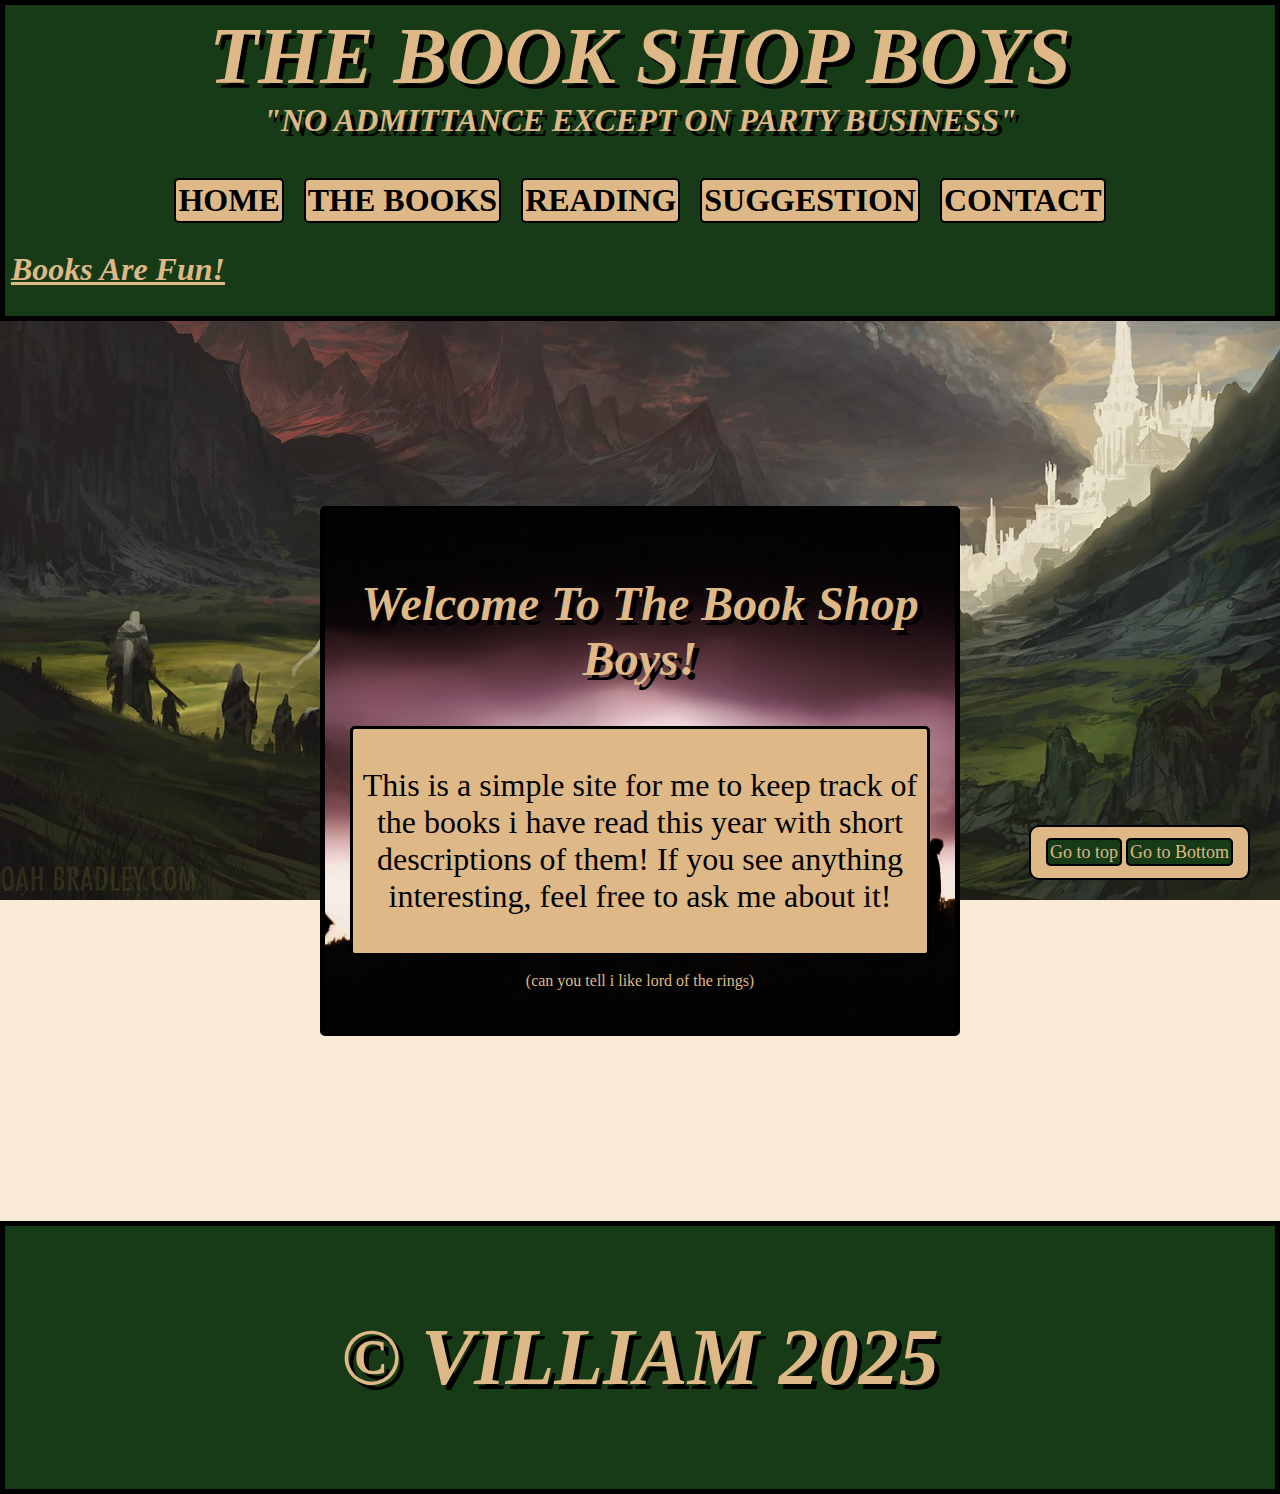
<file: index.html>
<!DOCTYPE html>
<html lang="en">
<head>
    <meta charset="UTF-8">
    <meta name="viewport" content="width=device-width, initial-scale=1.0">
    <title>homePage</title>
    <link rel="stylesheet" href="./styles/styles-base.css">
    <link rel="stylesheet" href="./styles/homePage.css">
</head>
<body>
    <header class="header" id="header">
        <div class="header__main">the book shop boys</div>
        <div class="header__sub">"NO ADMITTANCE EXCEPT ON PARTY BUSINESS"</div>
        <div class="menu">
            <a class="glow" href="index.html" title="Goes to main page">Home</a>
            <a href="books.html" title="Goes to the books i have read this year">The Books</a>
            <a href="reading.html" title="Goes to book i am currently reading">Reading</a>
            <a href="suggestion.html" title="Want to suggest a book?">Suggestion</a>
            <a href="contact.html" title="About me!">Contact</a>
        </div>
        <h1 class="header__sub--page">Books Are Fun!</h1>
    </header>
    <main class="main">
        <div class="backround__image img">      
            <div class="intro__wrapper">
                <h2>Welcome To The Book Shop Boys!</h2>
                <div class="intro__wrapper--content">
                    <p>This is a simple site for me to keep track of the books i have read this year with short descriptions of them! If you see anything interesting, feel free to ask me about it!</p>
                </div>
                <p>(can you tell i like lord of the rings)</p>
            </div>
            <div class="intro__wrapper--mobile">
                <h2>Welcome To The Book Shop Boys!</h2>
            </div>
        </div>      
        <div class="navigation">
            <a href="#header">Go to top</a>
            <a href="#footer">Go to Bottom</a>
        </div>
    </main>
    <footer class="footer" id="footer">
        <p>&copy; Villiam 2025</p>
    </footer>
</body>
</html>
</file>
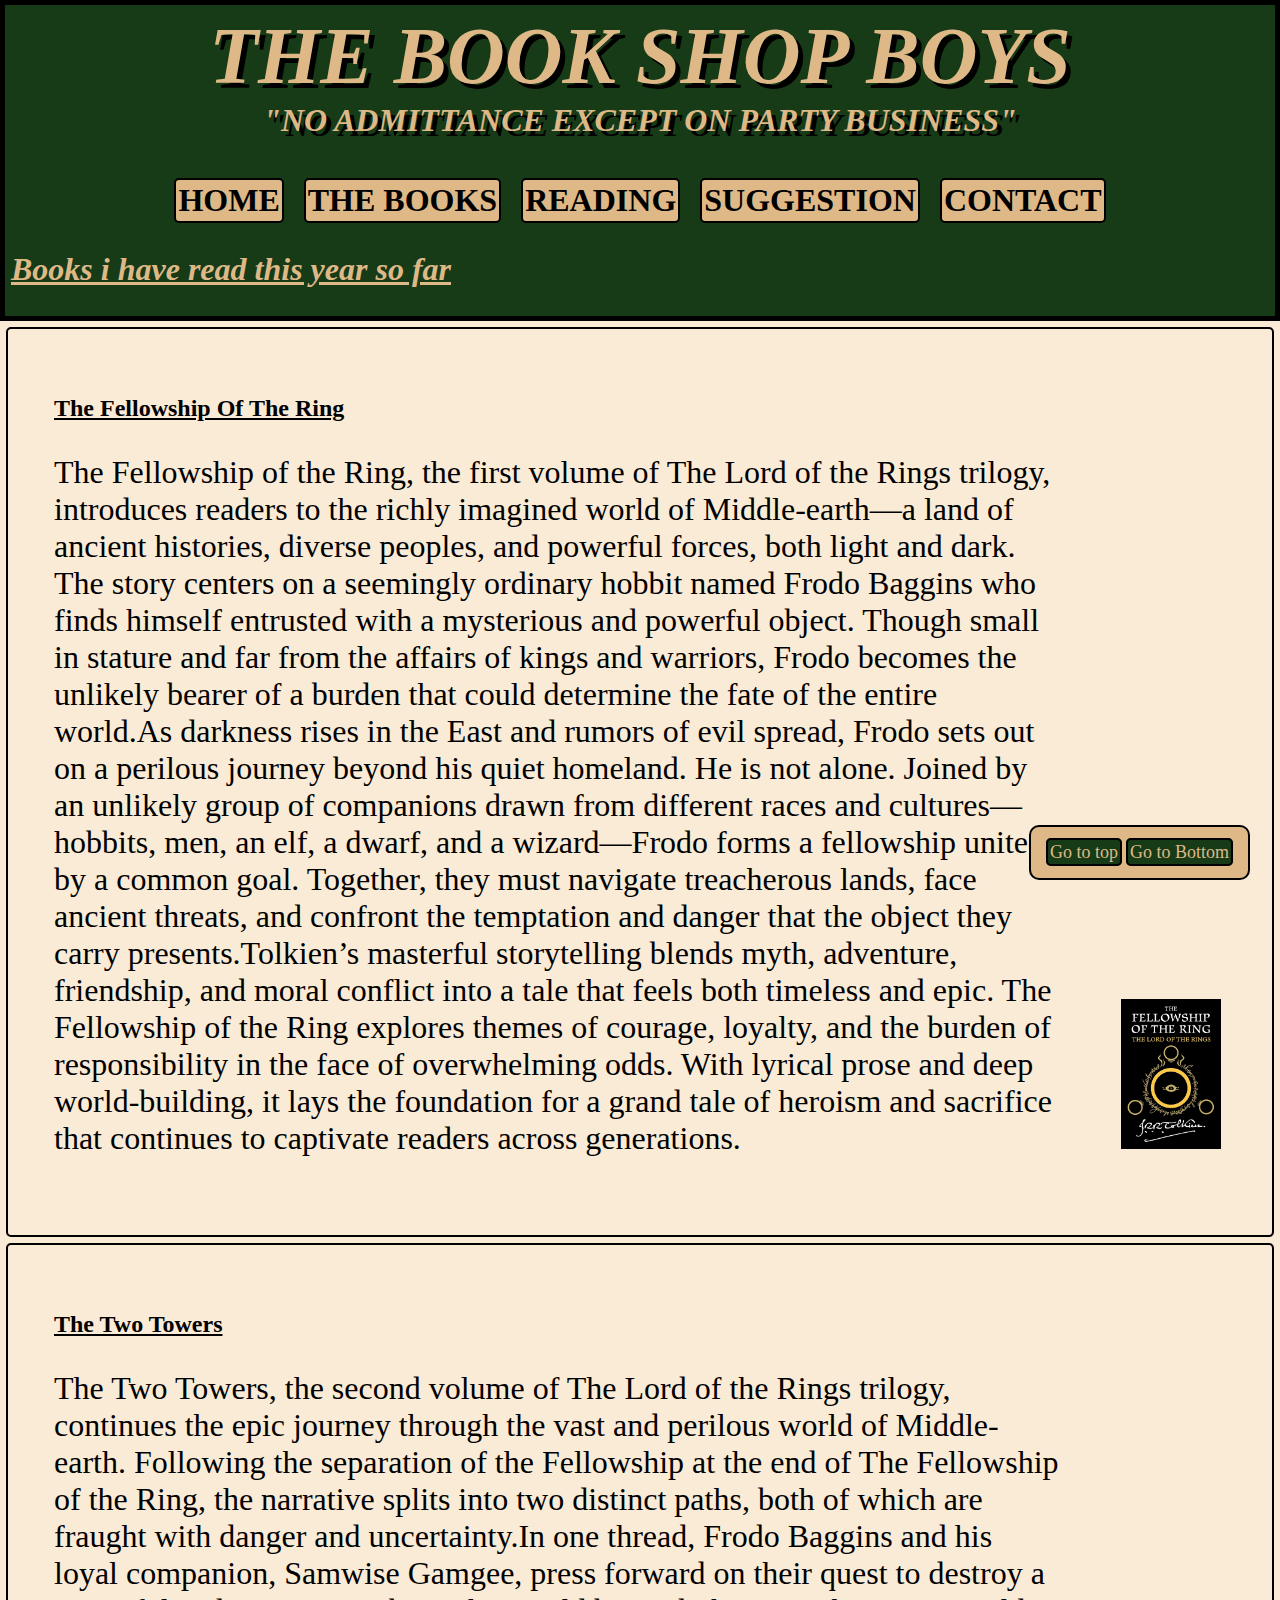
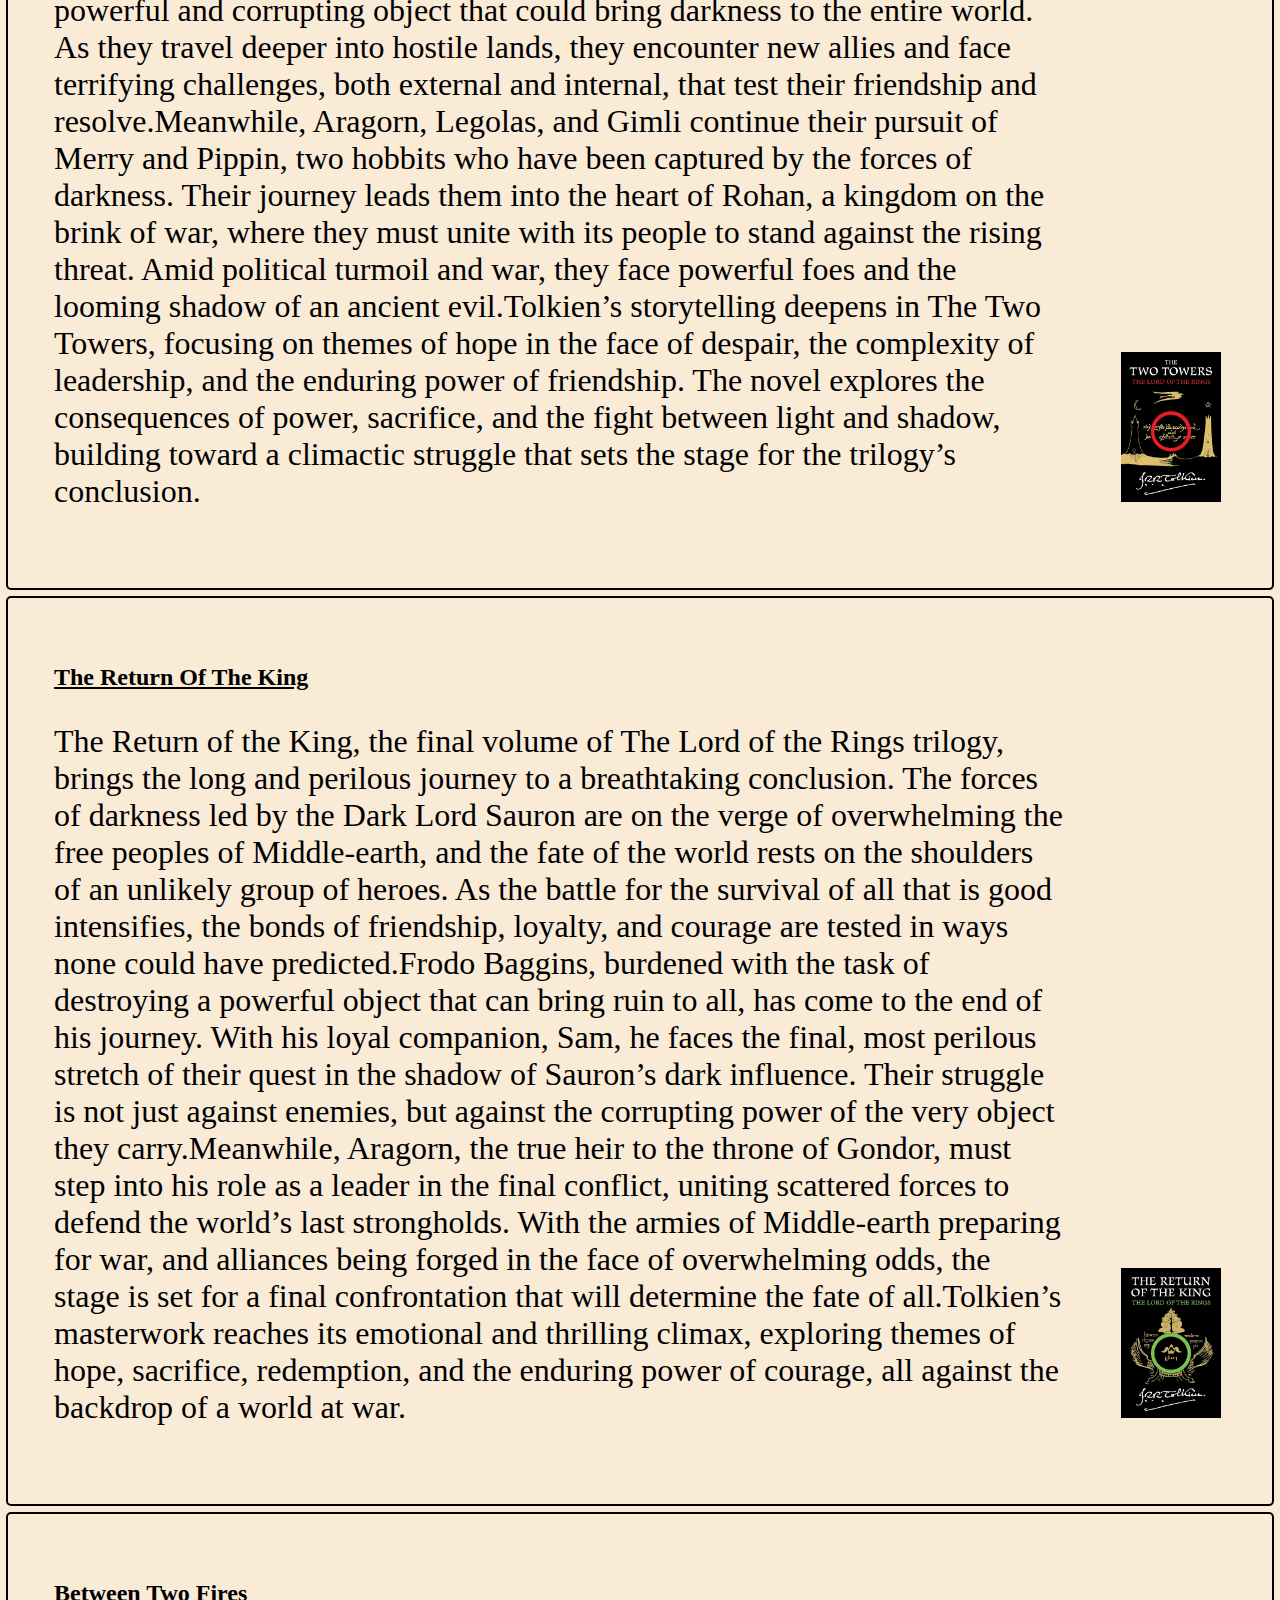
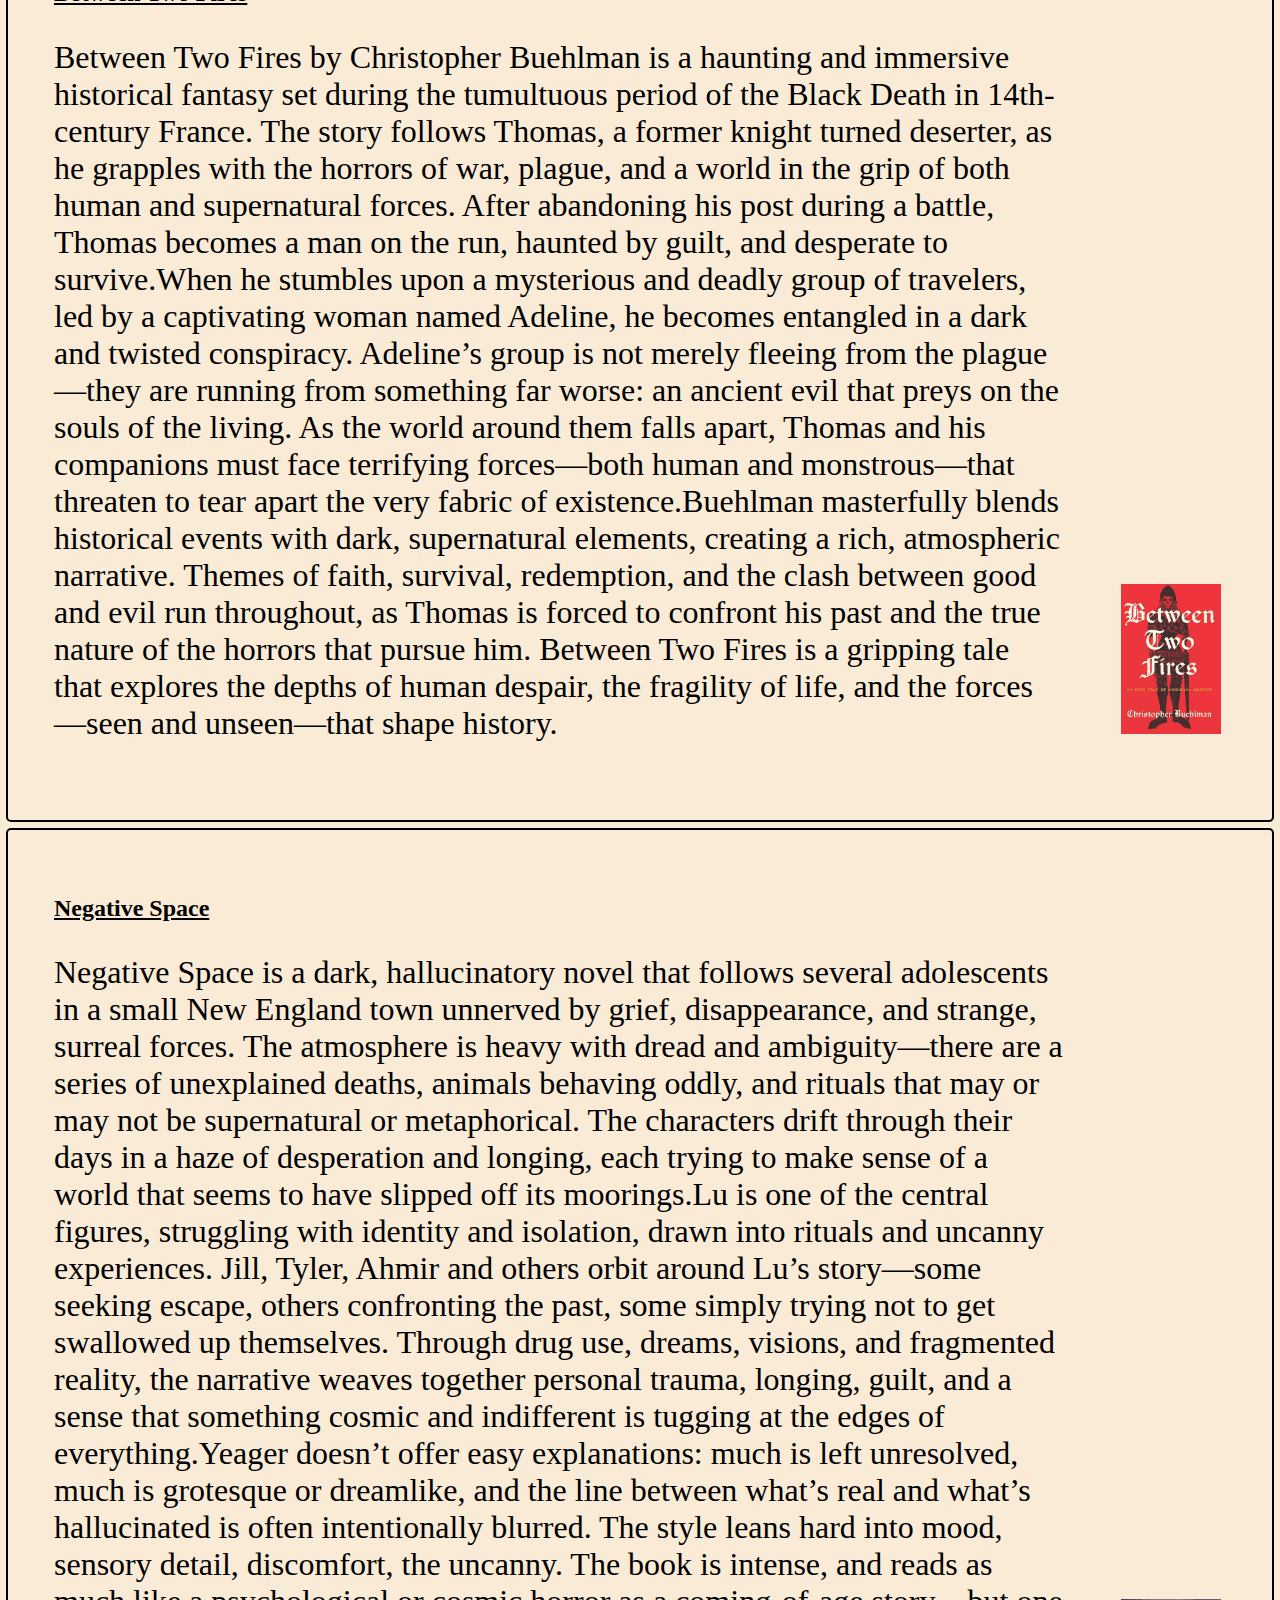
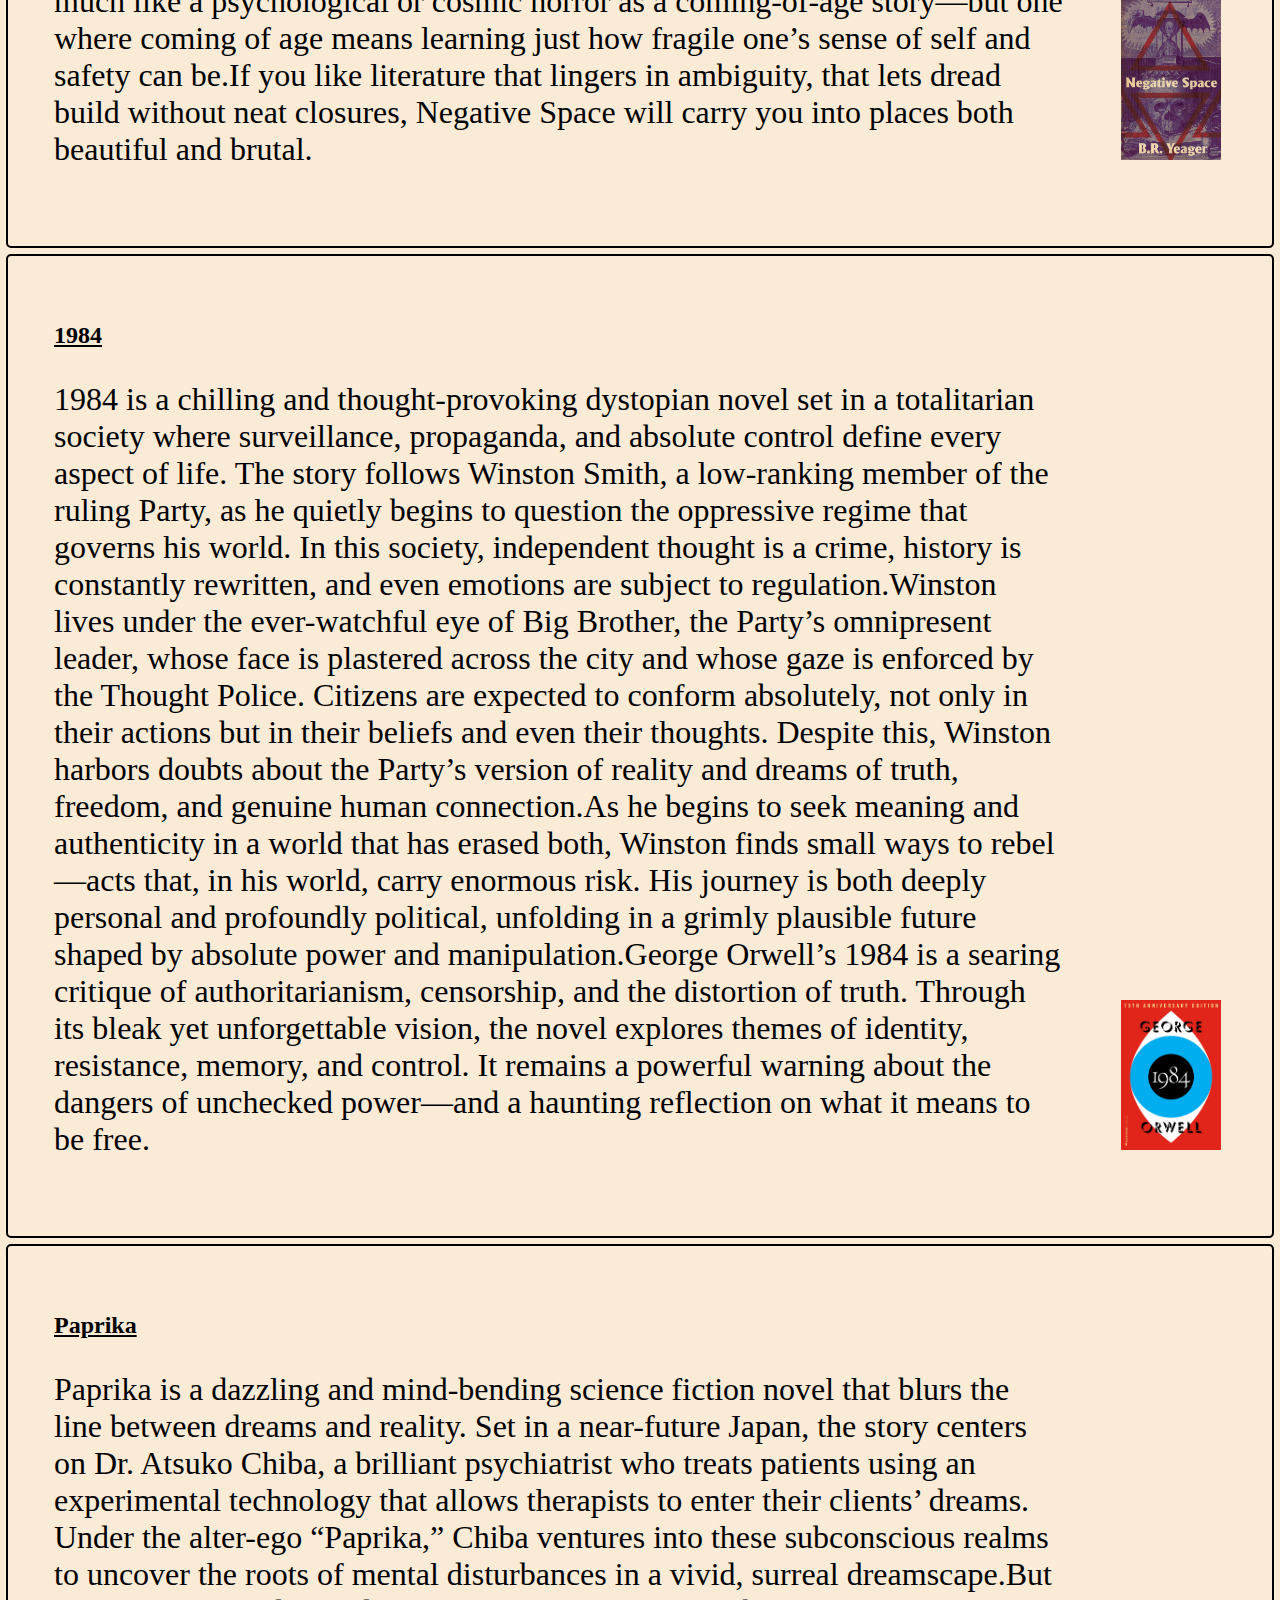
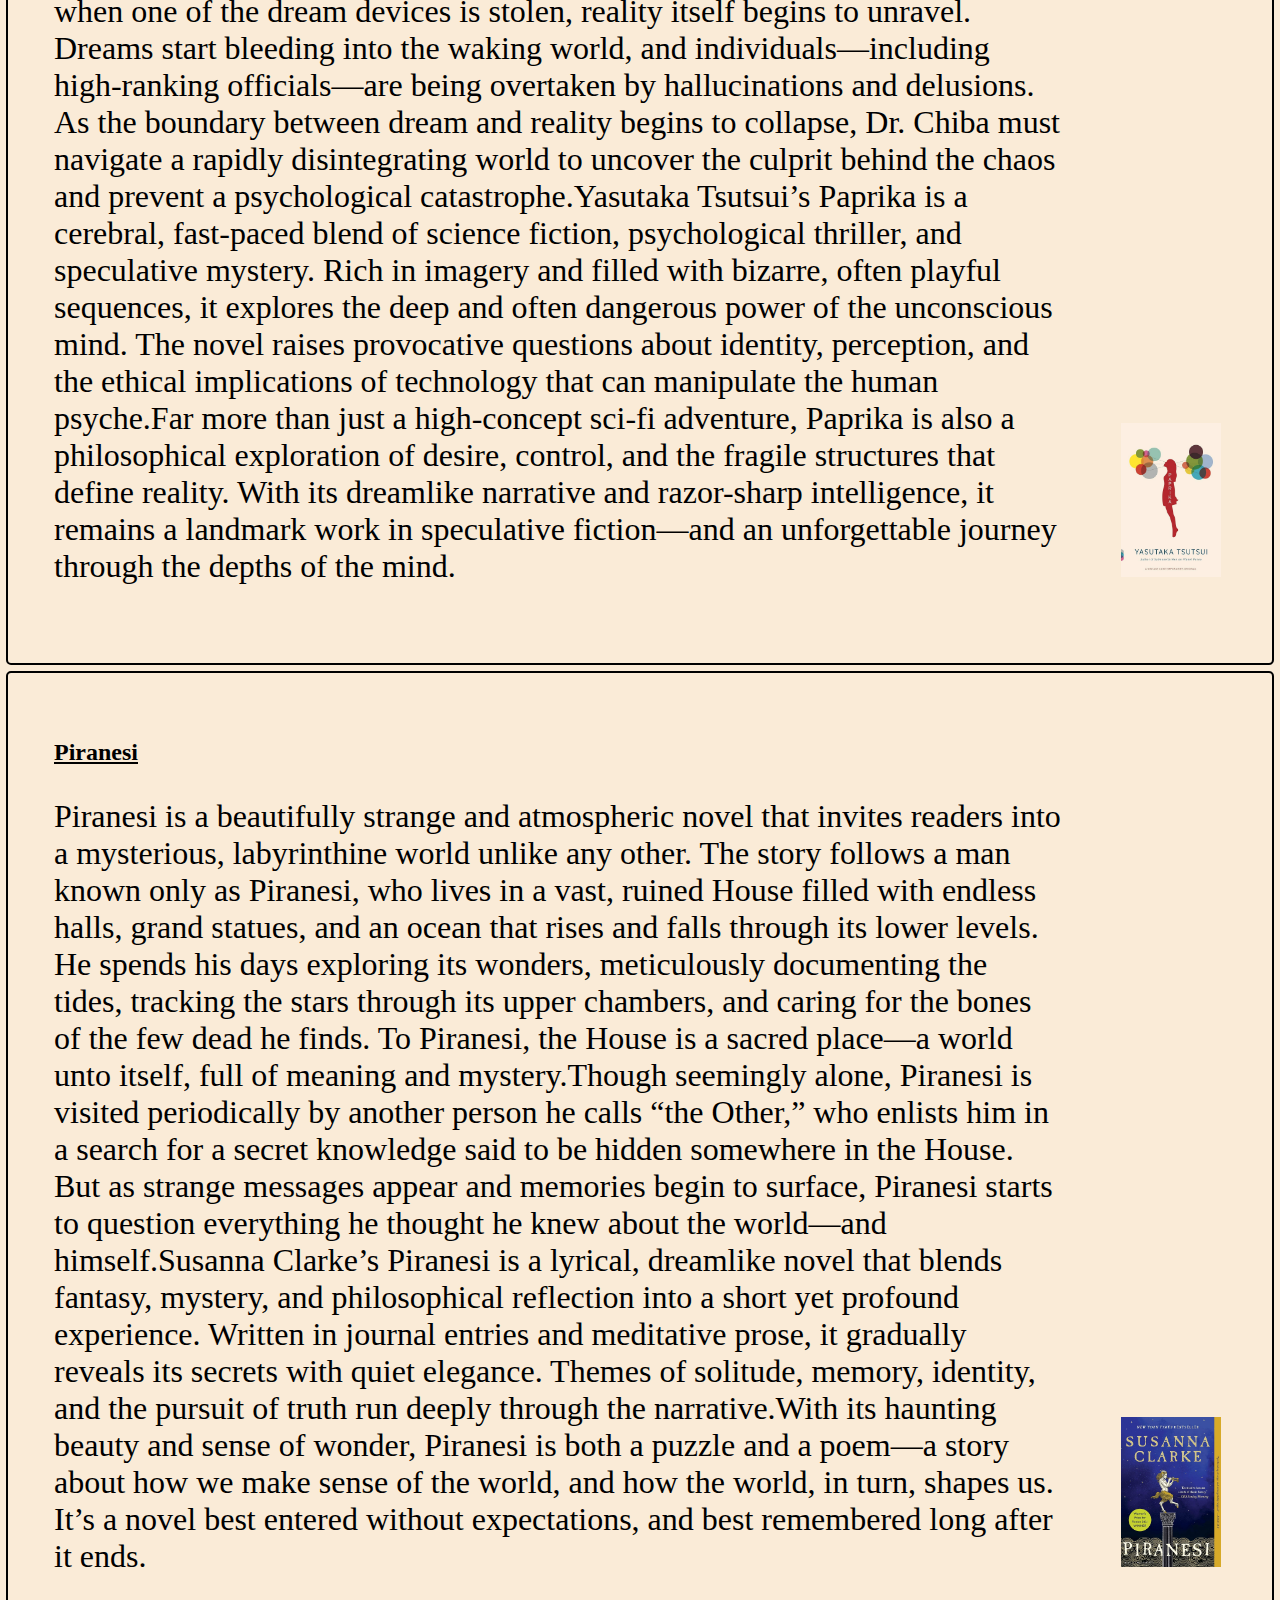
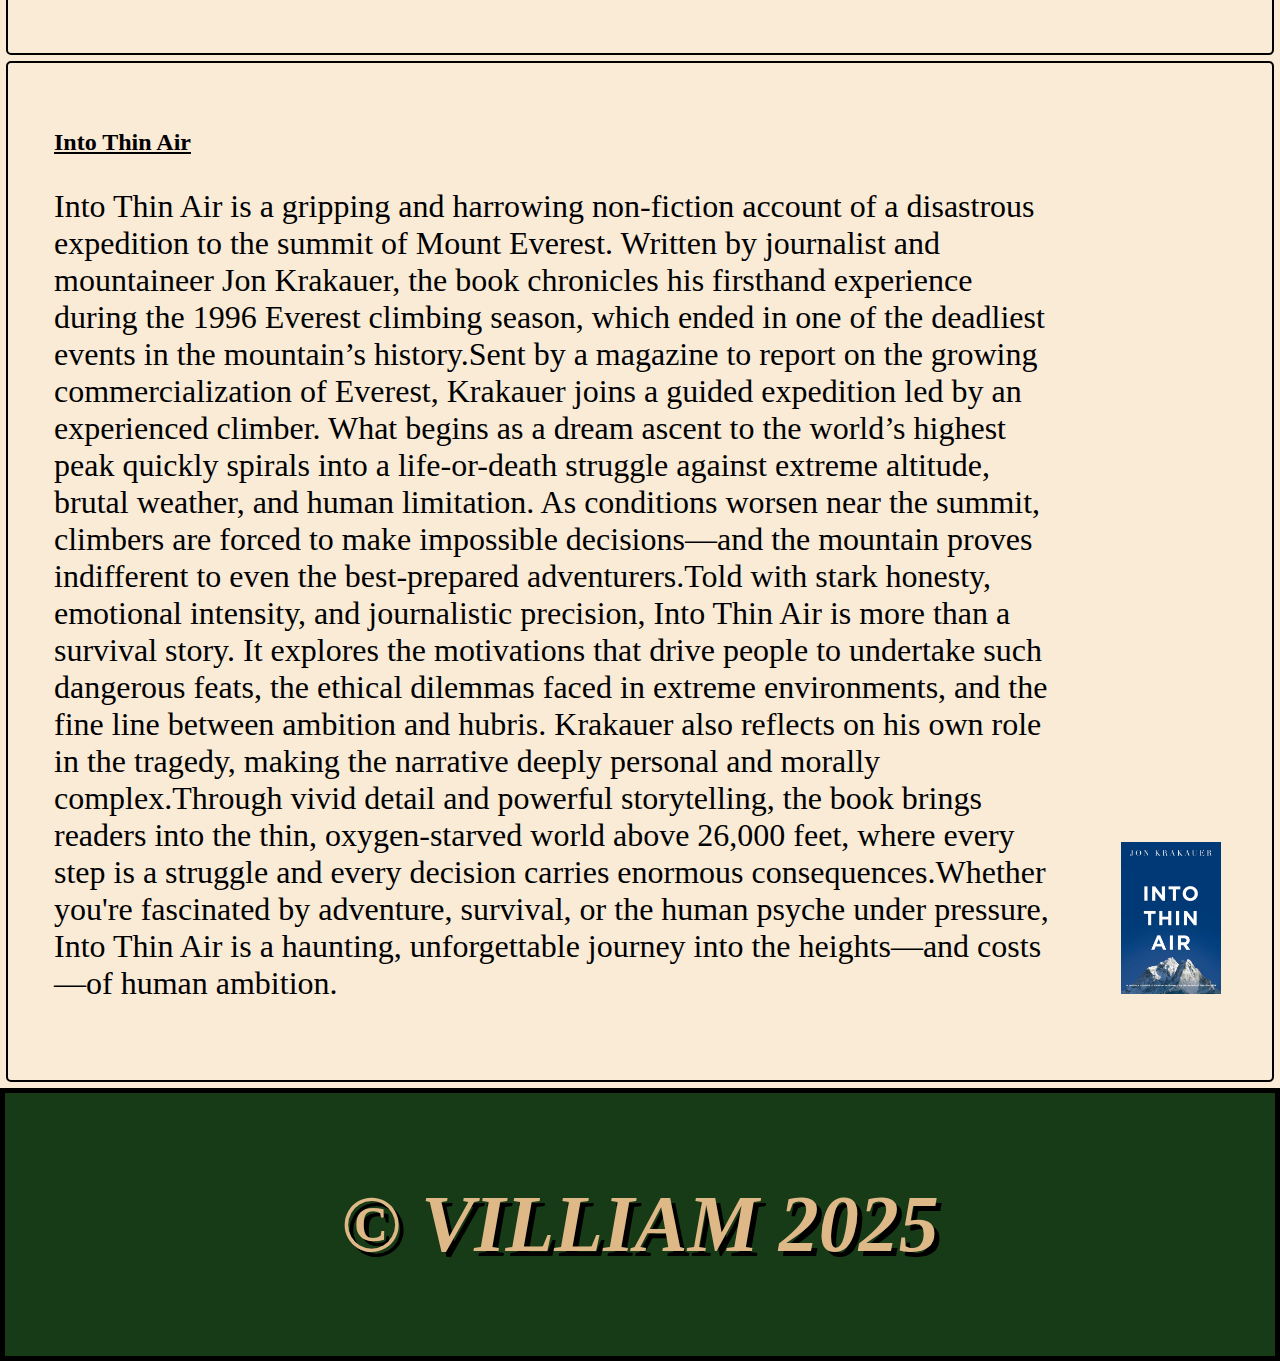
<file: books.html>
<!DOCTYPE html>
<html lang="en">
<head>
    <meta charset="UTF-8">
    <meta name="viewport" content="width=device-width, initial-scale=1.0">
    <title>the-book-club-boys</title>
    <link rel="stylesheet" href="./styles/styles-base.css">
    <link rel="stylesheet" href="./styles/books.css">
</head>
<body>
    <header class="header" id="header">
        <div class="header__main">the book shop boys</div>
        <div class="header__sub">"NO ADMITTANCE EXCEPT ON PARTY BUSINESS"</div>
        <div class="menu">
            <a href="homePage.html" title="Goes to main page">Home</a>
            <a class="glow" href="books.html" title="Goes to the books i have read this year">The Books</a>
            <a href="reading.html" title="Goes to book i am currently reading">Reading</a>
            <a href="suggestion.html" title="Want to suggest a book?">Suggestion</a>
            <a href="contact.html" title="About me!">Contact</a>
        </div>
        <h1 class="header__sub--page">Books i have read this year so far</h1>
    </header>
    <main class="main">
        <article class="main__container">
            <div class="main__container--content">
                <h2>The Fellowship Of The Ring</h2>
                <p>The Fellowship of the Ring, the first volume of The Lord of the Rings trilogy, introduces readers to the richly imagined world of Middle-earth—a land of ancient histories, diverse peoples, and powerful forces, both light and dark. The story centers on a seemingly ordinary hobbit named Frodo Baggins who finds himself entrusted with a mysterious and powerful object. Though small in stature and far from the affairs of kings and warriors, Frodo becomes the unlikely bearer of a burden that could determine the fate of the entire world.As darkness rises in the East and rumors of evil spread, Frodo sets out on a perilous journey beyond his quiet homeland. He is not alone. Joined by an unlikely group of companions drawn from different races and cultures—hobbits, men, an elf, a dwarf, and a wizard—Frodo forms a fellowship united by a common goal. Together, they must navigate treacherous lands, face ancient threats, and confront the temptation and danger that the object they carry presents.Tolkien’s masterful storytelling blends myth, adventure, friendship, and moral conflict into a tale that feels both timeless and epic. The Fellowship of the Ring explores themes of courage, loyalty, and the burden of responsibility in the face of overwhelming odds. With lyrical prose and deep world-building, it lays the foundation for a grand tale of heroism and sacrifice that continues to captivate readers across generations.</p>
            </div>
            <div class="main__container--image">
                <img src="./images/theFellowship.jpg" alt="The Fellowship Of The Ring" width="auto" height="500px">
            </div>
        </article>
        <article class="main__container">
            <div class="main__container--content">
                <h2>The Two Towers</h2>
                <p>The Two Towers, the second volume of The Lord of the Rings trilogy, continues the epic journey through the vast and perilous world of Middle-earth. Following the separation of the Fellowship at the end of The Fellowship of the Ring, the narrative splits into two distinct paths, both of which are fraught with danger and uncertainty.In one thread, Frodo Baggins and his loyal companion, Samwise Gamgee, press forward on their quest to destroy a powerful and corrupting object that could bring darkness to the entire world. As they travel deeper into hostile lands, they encounter new allies and face terrifying challenges, both external and internal, that test their friendship and resolve.Meanwhile, Aragorn, Legolas, and Gimli continue their pursuit of Merry and Pippin, two hobbits who have been captured by the forces of darkness. Their journey leads them into the heart of Rohan, a kingdom on the brink of war, where they must unite with its people to stand against the rising threat. Amid political turmoil and war, they face powerful foes and the looming shadow of an ancient evil.Tolkien’s storytelling deepens in The Two Towers, focusing on themes of hope in the face of despair, the complexity of leadership, and the enduring power of friendship. The novel explores the consequences of power, sacrifice, and the fight between light and shadow, building toward a climactic struggle that sets the stage for the trilogy’s conclusion.</p>
            </div>
            <div class="main__container--image">
                <img src="./images/twoTowers.jpg" alt="The Two Towers" width="auto" height="500px">
            </div>
        </article>
        <article class="main__container">
            <div class="main__container--content">
                <h2>The Return Of The King</h2>
                <p>The Return of the King, the final volume of The Lord of the Rings trilogy, brings the long and perilous journey to a breathtaking conclusion. The forces of darkness led by the Dark Lord Sauron are on the verge of overwhelming the free peoples of Middle-earth, and the fate of the world rests on the shoulders of an unlikely group of heroes. As the battle for the survival of all that is good intensifies, the bonds of friendship, loyalty, and courage are tested in ways none could have predicted.Frodo Baggins, burdened with the task of destroying a powerful object that can bring ruin to all, has come to the end of his journey. With his loyal companion, Sam, he faces the final, most perilous stretch of their quest in the shadow of Sauron’s dark influence. Their struggle is not just against enemies, but against the corrupting power of the very object they carry.Meanwhile, Aragorn, the true heir to the throne of Gondor, must step into his role as a leader in the final conflict, uniting scattered forces to defend the world’s last strongholds. With the armies of Middle-earth preparing for war, and alliances being forged in the face of overwhelming odds, the stage is set for a final confrontation that will determine the fate of all.Tolkien’s masterwork reaches its emotional and thrilling climax, exploring themes of hope, sacrifice, redemption, and the enduring power of courage, all against the backdrop of a world at war.</p>
            </div>
            <div class="main__container--image">
                <img src="./images/returnKing.jpg" alt="The Return Of The King" width="auto" height="500px">
            </div>
        </article>
        <article class="main__container">
            <div class="main__container--content">
                <h2>Between Two Fires</h2>
                <p>Between Two Fires by Christopher Buehlman is a haunting and immersive historical fantasy set during the tumultuous period of the Black Death in 14th-century France. The story follows Thomas, a former knight turned deserter, as he grapples with the horrors of war, plague, and a world in the grip of both human and supernatural forces. After abandoning his post during a battle, Thomas becomes a man on the run, haunted by guilt, and desperate to survive.When he stumbles upon a mysterious and deadly group of travelers, led by a captivating woman named Adeline, he becomes entangled in a dark and twisted conspiracy. Adeline’s group is not merely fleeing from the plague—they are running from something far worse: an ancient evil that preys on the souls of the living. As the world around them falls apart, Thomas and his companions must face terrifying forces—both human and monstrous—that threaten to tear apart the very fabric of existence.Buehlman masterfully blends historical events with dark, supernatural elements, creating a rich, atmospheric narrative. Themes of faith, survival, redemption, and the clash between good and evil run throughout, as Thomas is forced to confront his past and the true nature of the horrors that pursue him. Between Two Fires is a gripping tale that explores the depths of human despair, the fragility of life, and the forces—seen and unseen—that shape history.</p>
            </div>
            <div class="main__container--image">
                <img src="./images/betweenTwofires.jpg" alt="Between Two Fires" width="auto" height="500px">
            </div>
        </article>
        <article class="main__container">
            <div class="main__container--content">
                <h2>Negative Space</h2>
                <p>Negative Space is a dark, hallucinatory novel that follows several adolescents in a small New England town unnerved by grief, disappearance, and strange, surreal forces. The atmosphere is heavy with dread and ambiguity—there are a series of unexplained deaths, animals behaving oddly, and rituals that may or may not be supernatural or metaphorical. The characters drift through their days in a haze of desperation and longing, each trying to make sense of a world that seems to have slipped off its moorings.Lu is one of the central figures, struggling with identity and isolation, drawn into rituals and uncanny experiences. Jill, Tyler, Ahmir and others orbit around Lu’s story—some seeking escape, others confronting the past, some simply trying not to get swallowed up themselves. Through drug use, dreams, visions, and fragmented reality, the narrative weaves together personal trauma, longing, guilt, and a sense that something cosmic and indifferent is tugging at the edges of everything.Yeager doesn’t offer easy explanations: much is left unresolved, much is grotesque or dreamlike, and the line between what’s real and what’s hallucinated is often intentionally blurred. The style leans hard into mood, sensory detail, discomfort, the uncanny. The book is intense, and reads as much like a psychological or cosmic horror as a coming‑of‑age story—but one where coming of age means learning just how fragile one’s sense of self and safety can be.If you like literature that lingers in ambiguity, that lets dread build without neat closures, Negative Space will carry you into places both beautiful and brutal.</p>
            </div>
            <div class="main__container--image">
                <img src="./images/negativeSpace.png" alt="Negative Space" width="auto" height="500px">
            </div>
        </article>
        <article class="main__container">
            <div class="main__container--content">
                <h2>1984</h2>
                <p>1984 is a chilling and thought-provoking dystopian novel set in a totalitarian society where surveillance, propaganda, and absolute control define every aspect of life. The story follows Winston Smith, a low-ranking member of the ruling Party, as he quietly begins to question the oppressive regime that governs his world. In this society, independent thought is a crime, history is constantly rewritten, and even emotions are subject to regulation.Winston lives under the ever-watchful eye of Big Brother, the Party’s omnipresent leader, whose face is plastered across the city and whose gaze is enforced by the Thought Police. Citizens are expected to conform absolutely, not only in their actions but in their beliefs and even their thoughts. Despite this, Winston harbors doubts about the Party’s version of reality and dreams of truth, freedom, and genuine human connection.As he begins to seek meaning and authenticity in a world that has erased both, Winston finds small ways to rebel—acts that, in his world, carry enormous risk. His journey is both deeply personal and profoundly political, unfolding in a grimly plausible future shaped by absolute power and manipulation.George Orwell’s 1984 is a searing critique of authoritarianism, censorship, and the distortion of truth. Through its bleak yet unforgettable vision, the novel explores themes of identity, resistance, memory, and control. It remains a powerful warning about the dangers of unchecked power—and a haunting reflection on what it means to be free.</p>
            </div>
            <div class="main__container--image">
                <img src="./images/1984.jpg" alt="1984" width="auto" height="500px">
            </div>
        </article>
        <article class="main__container">
            <div class="main__container--content">
                <h2>Paprika</h2>
                <p>Paprika is a dazzling and mind-bending science fiction novel that blurs the line between dreams and reality. Set in a near-future Japan, the story centers on Dr. Atsuko Chiba, a brilliant psychiatrist who treats patients using an experimental technology that allows therapists to enter their clients’ dreams. Under the alter-ego “Paprika,” Chiba ventures into these subconscious realms to uncover the roots of mental disturbances in a vivid, surreal dreamscape.But when one of the dream devices is stolen, reality itself begins to unravel. Dreams start bleeding into the waking world, and individuals—including high-ranking officials—are being overtaken by hallucinations and delusions. As the boundary between dream and reality begins to collapse, Dr. Chiba must navigate a rapidly disintegrating world to uncover the culprit behind the chaos and prevent a psychological catastrophe.Yasutaka Tsutsui’s Paprika is a cerebral, fast-paced blend of science fiction, psychological thriller, and speculative mystery. Rich in imagery and filled with bizarre, often playful sequences, it explores the deep and often dangerous power of the unconscious mind. The novel raises provocative questions about identity, perception, and the ethical implications of technology that can manipulate the human psyche.Far more than just a high-concept sci-fi adventure, Paprika is also a philosophical exploration of desire, control, and the fragile structures that define reality. With its dreamlike narrative and razor-sharp intelligence, it remains a landmark work in speculative fiction—and an unforgettable journey through the depths of the mind.</p>
            </div>
            <div class="main__container--image">
                <img src="./images/paprika.jpg" alt="Paprika" width="auto" height="500px">
            </div>
        </article>
        <article class="main__container">
            <div class="main__container--content">
                <h2>Piranesi</h2>
                <p>Piranesi is a beautifully strange and atmospheric novel that invites readers into a mysterious, labyrinthine world unlike any other. The story follows a man known only as Piranesi, who lives in a vast, ruined House filled with endless halls, grand statues, and an ocean that rises and falls through its lower levels. He spends his days exploring its wonders, meticulously documenting the tides, tracking the stars through its upper chambers, and caring for the bones of the few dead he finds. To Piranesi, the House is a sacred place—a world unto itself, full of meaning and mystery.Though seemingly alone, Piranesi is visited periodically by another person he calls “the Other,” who enlists him in a search for a secret knowledge said to be hidden somewhere in the House. But as strange messages appear and memories begin to surface, Piranesi starts to question everything he thought he knew about the world—and himself.Susanna Clarke’s Piranesi is a lyrical, dreamlike novel that blends fantasy, mystery, and philosophical reflection into a short yet profound experience. Written in journal entries and meditative prose, it gradually reveals its secrets with quiet elegance. Themes of solitude, memory, identity, and the pursuit of truth run deeply through the narrative.With its haunting beauty and sense of wonder, Piranesi is both a puzzle and a poem—a story about how we make sense of the world, and how the world, in turn, shapes us. It’s a novel best entered without expectations, and best remembered long after it ends.</p>
            </div>
            <div class="main__container--image">
                <img src="./images/piranesi.jpg" alt="Piranesi" width="auto" height="500px">
            </div>
        </article>
        <article class="main__container">
            <div class="main__container--content">
                <h2>Into Thin Air</h2>
                <p>Into Thin Air is a gripping and harrowing non-fiction account of a disastrous expedition to the summit of Mount Everest. Written by journalist and mountaineer Jon Krakauer, the book chronicles his firsthand experience during the 1996 Everest climbing season, which ended in one of the deadliest events in the mountain’s history.Sent by a magazine to report on the growing commercialization of Everest, Krakauer joins a guided expedition led by an experienced climber. What begins as a dream ascent to the world’s highest peak quickly spirals into a life-or-death struggle against extreme altitude, brutal weather, and human limitation. As conditions worsen near the summit, climbers are forced to make impossible decisions—and the mountain proves indifferent to even the best-prepared adventurers.Told with stark honesty, emotional intensity, and journalistic precision, Into Thin Air is more than a survival story. It explores the motivations that drive people to undertake such dangerous feats, the ethical dilemmas faced in extreme environments, and the fine line between ambition and hubris. Krakauer also reflects on his own role in the tragedy, making the narrative deeply personal and morally complex.Through vivid detail and powerful storytelling, the book brings readers into the thin, oxygen-starved world above 26,000 feet, where every step is a struggle and every decision carries enormous consequences.Whether you're fascinated by adventure, survival, or the human psyche under pressure, Into Thin Air is a haunting, unforgettable journey into the heights—and costs—of human ambition.</p>
            </div>
            <div class="main__container--image">
                <img src="./images/intoThinair.jpg" alt="Into Thin Air" width="auto" height="500px">
            </div>
        </article>
        <div class="navigation">
                <a href="#header">Go to top</a>
                <a href="#footer">Go to Bottom</a>
        </div>
    </main>
    <footer class="footer" id="footer">
        <p>&copy; Villiam 2025</p>
    </footer>  
</body>
</html>
</file>
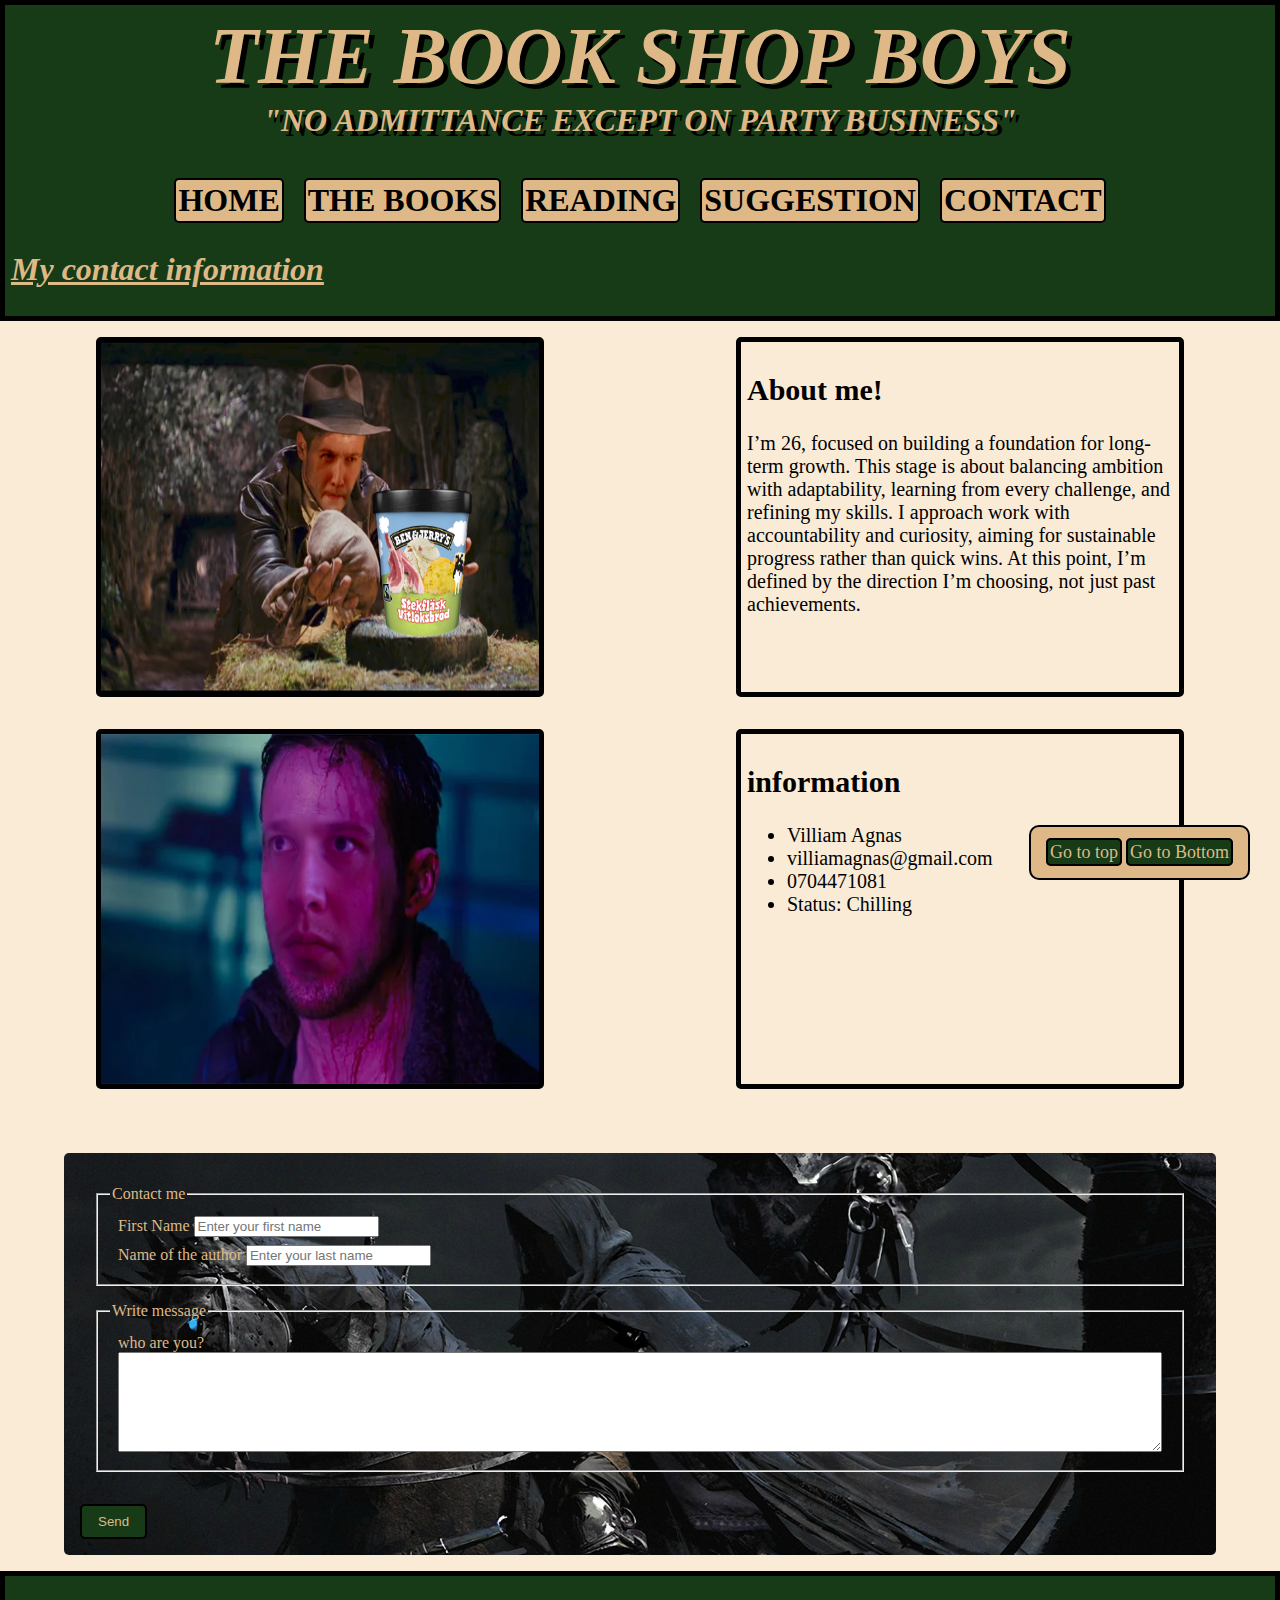
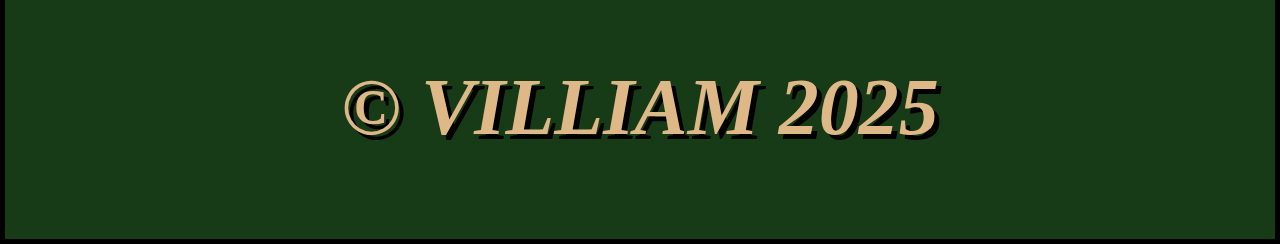
<file: contact.html>
<!DOCTYPE html>
<html lang="en">
<head>
    <meta charset="UTF-8">
    <meta name="viewport" content="width=device-width, initial-scale=1.0">
    <title>the-book-club-boys</title>
    <link rel="stylesheet" href="./styles/styles-base.css">
    <link rel="stylesheet" href="./styles/userInfo.css">
    <link rel="stylesheet" href="./styles/contact.css">
</head>
<body>
    <header class="header">
        <div class="header__main">the book shop boys</div>
        <div class="header__sub">"NO ADMITTANCE EXCEPT ON PARTY BUSINESS"</div>
        <div class="menu">
            <a href="homePage.html" title="Goes to main page">Home</a>
            <a href="books.html" title="Goes to the books i have read this year">The Books</a>
            <a href="reading.html" title="Goes to book i am currently reading">Reading</a>
            <a href="suggestion.html" title="Want to suggest a book?">Suggestion</a>
            <a class="glow" href="contact.html" title="About me!">Contact</a>
        </div>
        <h1 class="header__sub--page">My contact information</h1>
    </header>
    <main class="main">
        <div class="contact">
            <div class="headshot">
                <img src="./images/i need it.png" alt="picture of me" height="auto" width="500px">
            </div>
            <div class="information">
                <h2>About me!</h2>
                <p>I’m 26, focused on building a foundation for long-term growth. This stage is about balancing ambition with adaptability, learning from every challenge, and refining my skills. I approach work with accountability and curiosity, aiming for sustainable progress rather than quick wins. At this point, I’m defined by the direction I’m choosing, not just past achievements.</p>
            </div>
            <div class="headshot">
                <img src="./images/blade shmonner.png" alt="picture of me" height="auto" width="500px">
            </div>
            <div class="information">
                <h2>information</h2>
                <ul>
                    <li>Villiam Agnas</li>
                    <li>villiamagnas@gmail.com</li>
                    <li>0704471081</li>
                    <li>Status: Chilling</li>
                </ul>
            </div>
        </div>
        <div class="wrapper">
            <form class="user__information" action="mailto: villiamagnas@gmail.com" method="post" enctype="text/plain">
                <fieldset>
                    <legend>Contact me</legend>
                    <div class="user__input">
                        <label for="first__name">First Name</label>
                        <input type="text" name="first__name" id="first__name" placeholder="Enter your first name" required>
                    </div>
                    <div class="user__input">
                        <label for="last__name">Name of the author</label>
                        <input type="text" name="last__name" id="last__name" placeholder="Enter your last name" required>
                    </div>
                </fieldset>
                <fieldset>
                    <legend>Write message</legend>
                    <div class="user__input">
                        <label for="description">who are you?</label>
                        <textarea name="description" id="description"></textarea>
                    </div>
                </fieldset>
                <button class="submit">Send</button>
            </form>
        </div>
        <div class="navigation">
            <a href="#header">Go to top</a>
            <a href="#footer">Go to Bottom</a>
        </div>
    </main>
    <footer class="footer">
        <p>&copy; Villiam 2025</p>
    </footer>
</body>
</html>
</file>
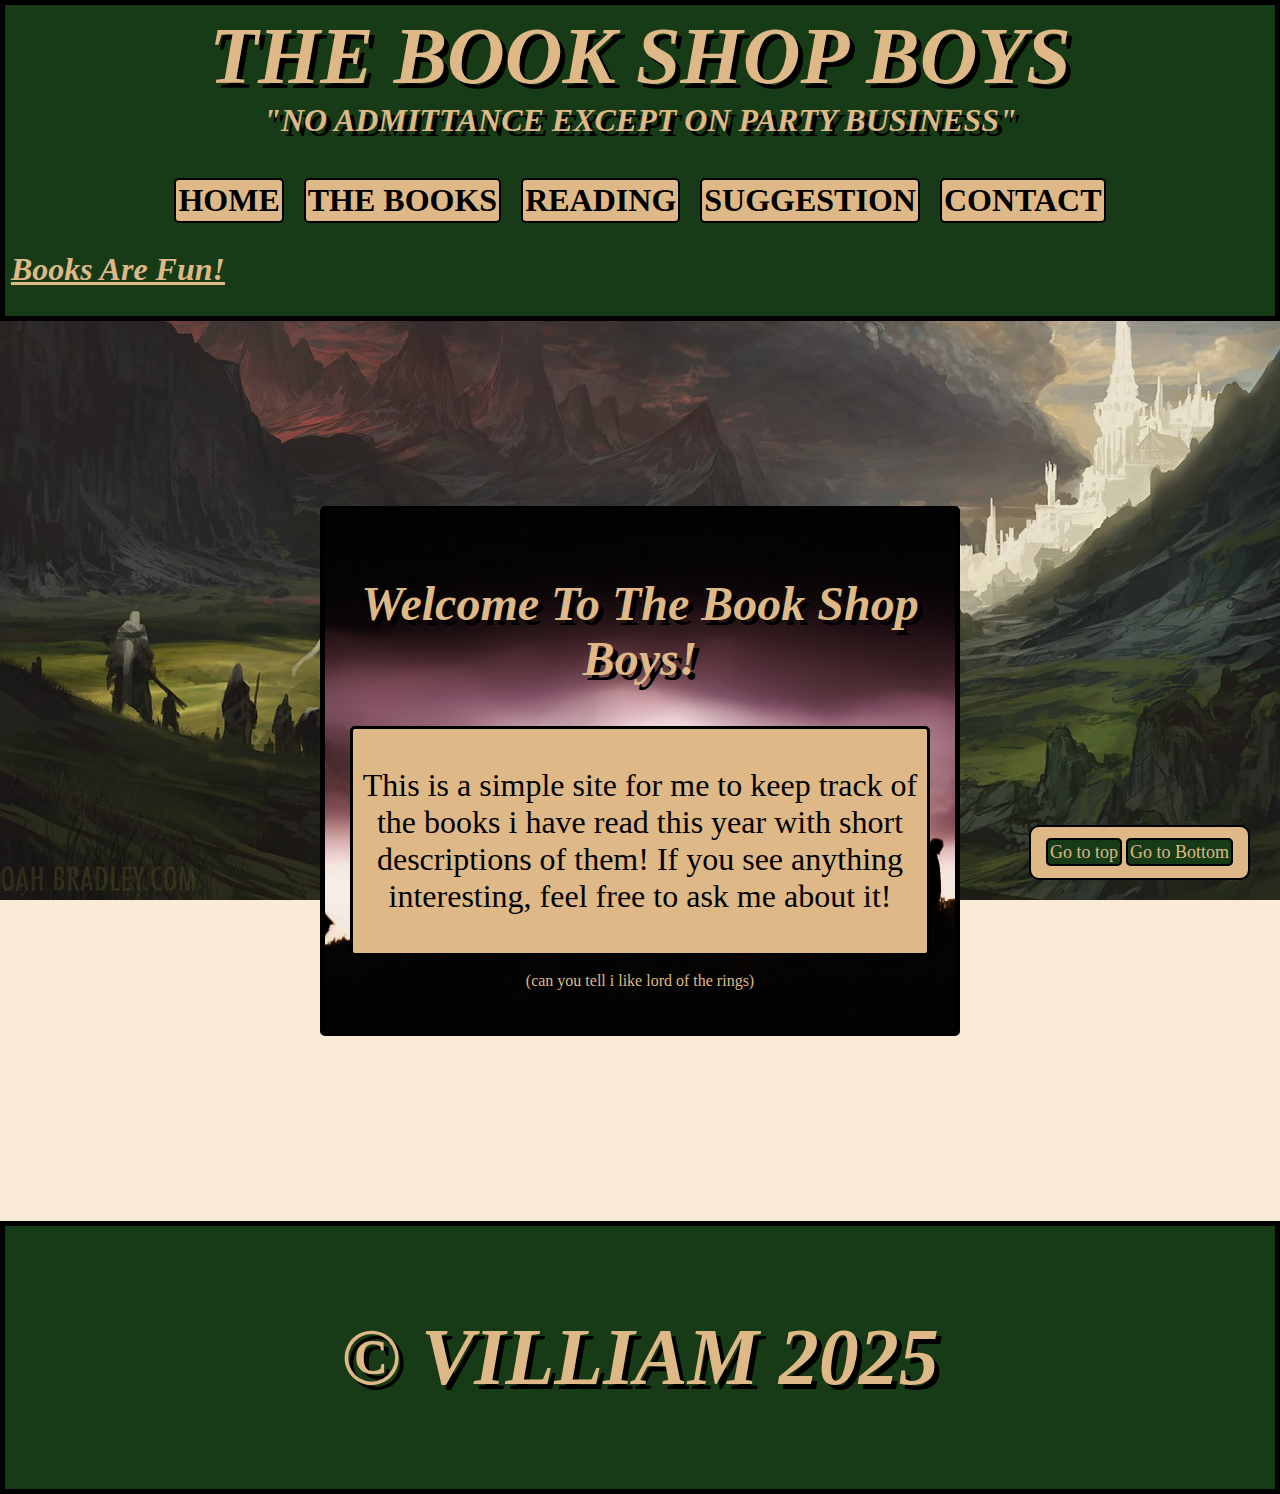
<file: homePage.html>
<!DOCTYPE html>
<html lang="en">
<head>
    <meta charset="UTF-8">
    <meta name="viewport" content="width=device-width, initial-scale=1.0">
    <title>the-book-club-boys</title>
    <link rel="stylesheet" href="./styles/styles-base.css">
    <link rel="stylesheet" href="./styles/homePage.css">
</head>
<body>
    <header class="header" id="header">
        <div class="header__main">the book shop boys</div>
        <div class="header__sub">"NO ADMITTANCE EXCEPT ON PARTY BUSINESS"</div>
        <div class="menu">
            <a class="glow" href="homePage.html" title="Goes to main page">Home</a>
            <a href="books.html" title="Goes to the books i have read this year">The Books</a>
            <a href="reading.html" title="Goes to book i am currently reading">Reading</a>
            <a href="suggestion.html" title="Want to suggest a book?">Suggestion</a>
            <a href="contact.html" title="About me!">Contact</a>
        </div>
        <h1 class="header__sub--page">Books Are Fun!</h1>
    </header>
    <main class="main">
        <div class="backround__image img">      
            <div class="intro__wrapper">
                <h2>Welcome To The Book Shop Boys!</h2>
                <div class="intro__wrapper--content">
                    <p>This is a simple site for me to keep track of the books i have read this year with short descriptions of them! If you see anything interesting, feel free to ask me about it!</p>
                </div>
                <p>(can you tell i like lord of the rings)</p>
            </div>
            <div class="intro__wrapper--mobile">
                <h2>Welcome To The Book Shop Boys!</h2>
            </div>
        </div>      
        <div class="navigation">
            <a href="#header">Go to top</a>
            <a href="#footer">Go to Bottom</a>
        </div>
    </main>
    <footer class="footer" id="footer">
        <p>&copy; Villiam 2025</p>
    </footer>
</body>
</html>
</file>
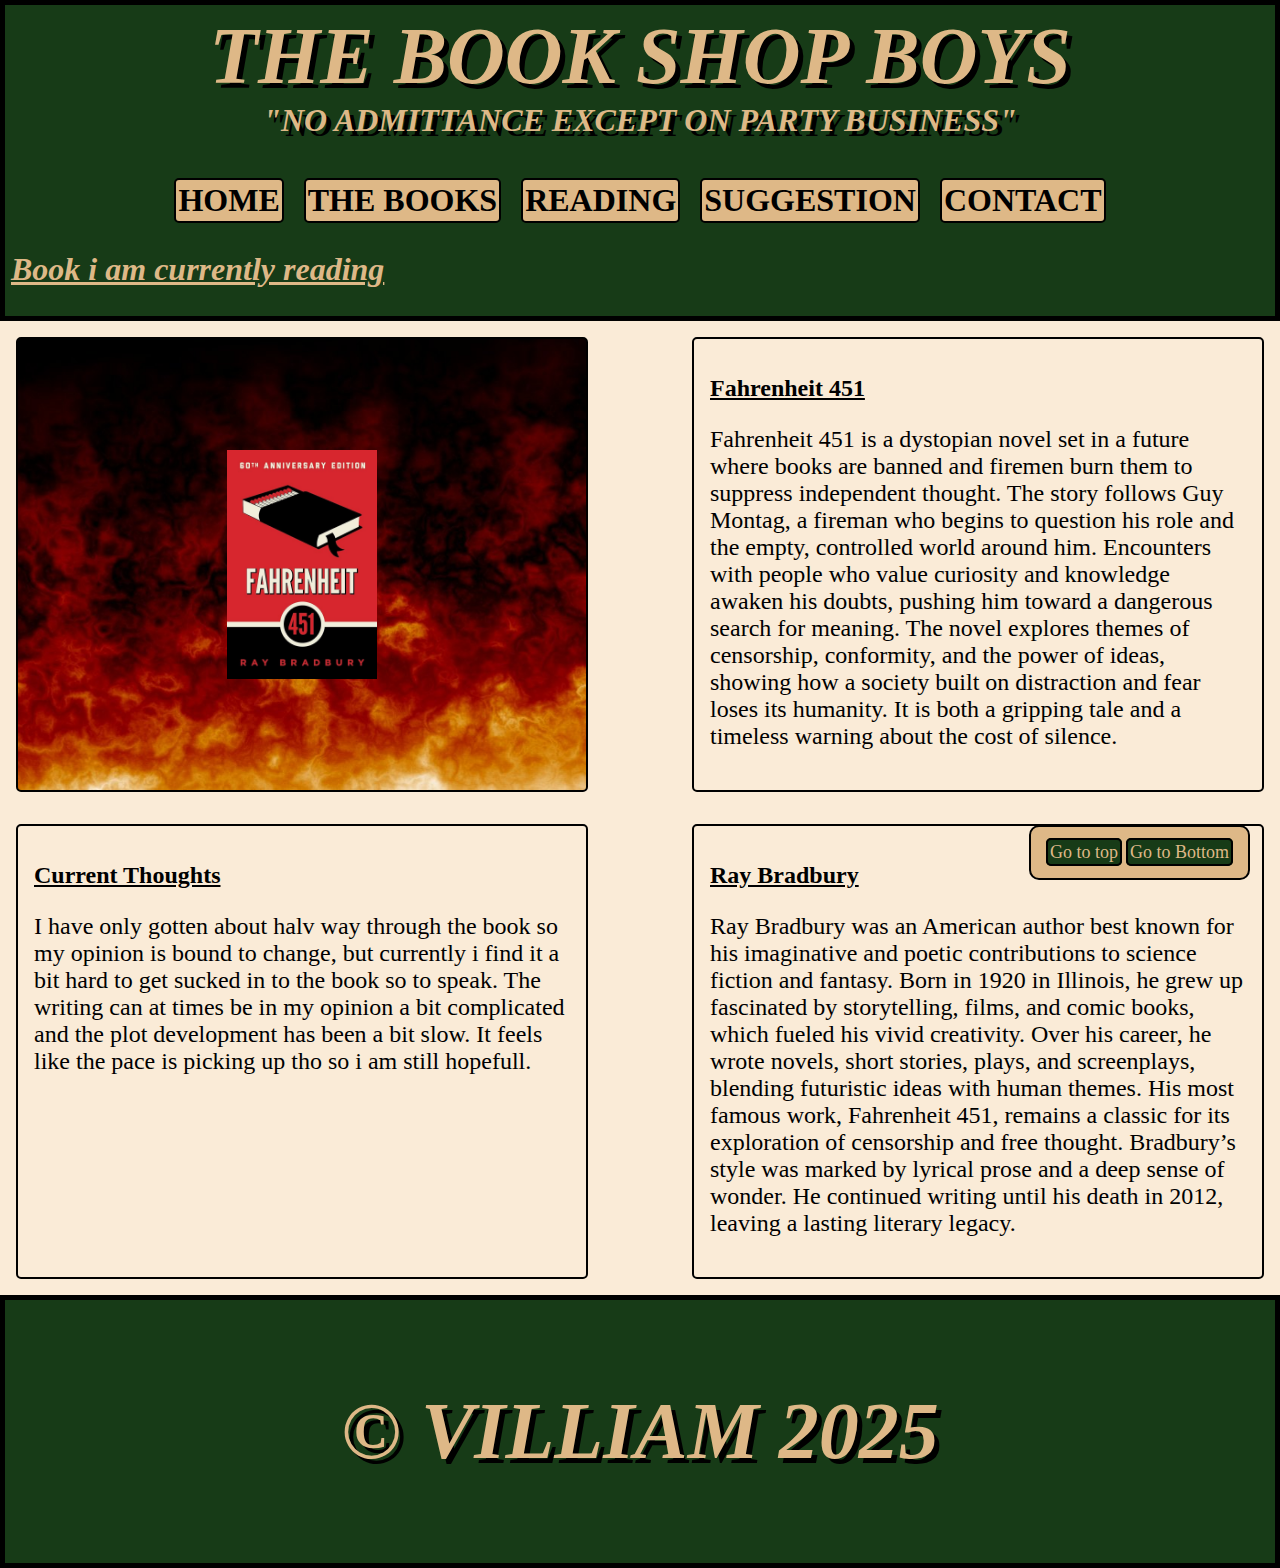
<file: reading.html>
<!DOCTYPE html>
<html lang="en">
<head>
    <meta charset="UTF-8">
    <meta name="viewport" content="width=device-width, initial-scale=1.0">
    <title>the-book-club-boys</title>
    <link rel="stylesheet" href="./styles/styles-base.css">
    <link rel="stylesheet" href="./styles/reading.css">
</head>
<body>
    <header class="header">
        <div class="header__main">the book shop boys</div>
        <div class="header__sub">"NO ADMITTANCE EXCEPT ON PARTY BUSINESS"</div>
        <div class="menu">
            <a href="homePage.html" title="Goes to main page">Home</a>
            <a href="books.html" title="Goes to the books i have read this year">The Books</a>
            <a class="glow" href="reading.html" title="Goes to book i am currently reading">Reading</a>
            <a href="suggestion.html" title="Want to suggest a book?">Suggestion</a>
            <a href="contact.html" title="About me!">Contact</a>
        </div>
        <h1 class="header__sub--page">Book i am currently reading</h1>
    </header>
    <main class="main">
        <div class="wrapper">
            <article class="article image">
                <img src="./images/fahrenheit451.jpg" alt="Fahrenheit 451" height="auto" width="500px">
            </article>
            <article class="article">
                <h2>Fahrenheit 451</h2>
                <p>Fahrenheit 451 is a dystopian novel set in a future where books are banned and firemen burn them to suppress independent thought. The story follows Guy Montag, a fireman who begins to question his role and the empty, controlled world around him. Encounters with people who value curiosity and knowledge awaken his doubts, pushing him toward a dangerous search for meaning. The novel explores themes of censorship, conformity, and the power of ideas, showing how a society built on distraction and fear loses its humanity. It is both a gripping tale and a timeless warning about the cost of silence.</p>
            </article>
            <article class="article">
                <h2>Current Thoughts</h2>
                <p>I have only gotten about halv way through the book so my opinion is bound to change, but currently i find it a bit hard to get sucked in to the book so to speak. The writing can at times be in my opinion a bit complicated and the plot development has been a bit slow. It feels like the pace is picking up tho so i am still hopefull.</p>
            </article>
            <article class="article">
                <h2>Ray Bradbury</h2>
                <p>Ray Bradbury was an American author best known for his imaginative and poetic contributions to science fiction and fantasy. Born in 1920 in Illinois, he grew up fascinated by storytelling, films, and comic books, which fueled his vivid creativity. Over his career, he wrote novels, short stories, plays, and screenplays, blending futuristic ideas with human themes. His most famous work, Fahrenheit 451, remains a classic for its exploration of censorship and free thought. Bradbury’s style was marked by lyrical prose and a deep sense of wonder. He continued writing until his death in 2012, leaving a lasting literary legacy.</p>
            </article>
        </div>
        <div class="navigation">
            <a href="#header">Go to top</a>
            <a href="#footer">Go to Bottom</a>
        </div>
    </main>
    <footer class="footer">
        <p>&copy; Villiam 2025</p>
    </footer>  
</body>
</html>
</file>
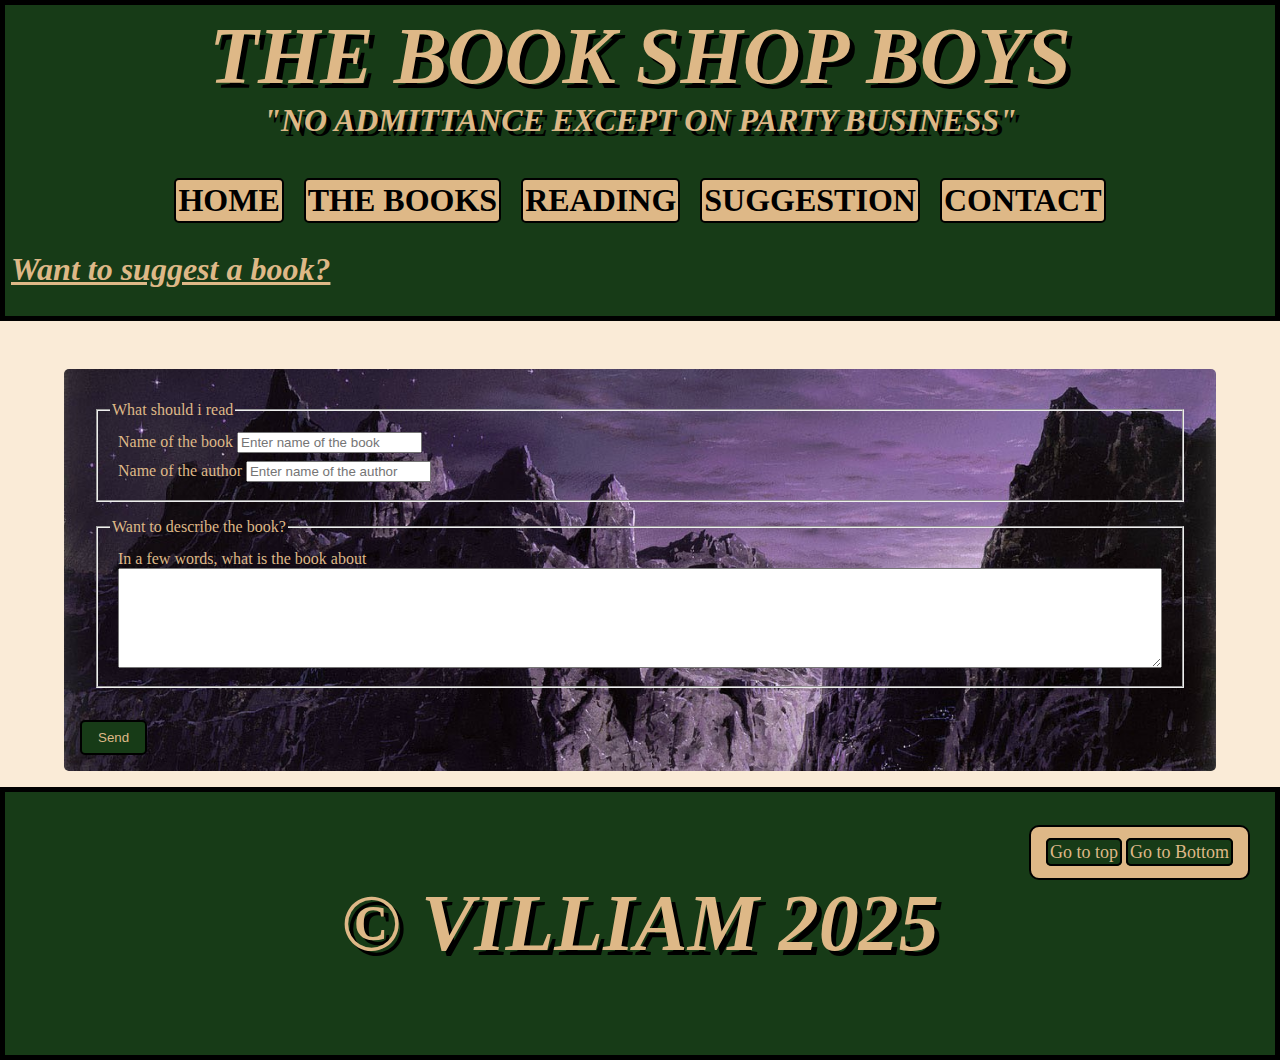
<file: suggestion.html>
<!DOCTYPE html>
<html lang="en">
<head>
    <meta charset="UTF-8">
    <meta name="viewport" content="width=device-width, initial-scale=1.0">
    <title>suggestion</title>
    <link rel="stylesheet" href="./styles/styles-base.css">
    <link rel="stylesheet" href="./styles/userInfo.css">
    <link rel="stylesheet" href="./styles/suggestion.css">
</head>
<body>
    <header class="header">
        <div class="header__main">the book shop boys</div>
        <div class="header__sub">"NO ADMITTANCE EXCEPT ON PARTY BUSINESS"</div>
        <div class="menu">
            <a href="index.html" title="Goes to main page">Home</a>
            <a href="books.html" title="Goes to the books i have read this year">The Books</a>
            <a href="reading.html" title="Goes to book i am currently reading">Reading</a>
            <a class="glow" href="suggestion.html" title="Want to suggest a book?">Suggestion</a>
            <a href="contact.html" title="About me!">Contact</a>
        </div>
        <h1 class="header__sub--page">Want to suggest a book?</h1>
    </header>
    <main class="main">
        <div class="wrapper">
           <form class="user__information" action="mailto: villiamagnas@gmail.com" method="post" enctype="text/plain">
               <fieldset>
                    <legend>What should i read</legend>
                    <div class="user__input">
                        <label for="book">Name of the book</label>
                        <input type="text" name="book" id="book" placeholder="Enter name of the book" required>
                    </div>
                    <div class="user__input">
                        <label for="author">Name of the author</label>
                        <input type="text" name="author" id="author" placeholder="Enter name of the author" required>
                    </div>
                </fieldset>
                <fieldset>
                    <legend>Want to describe the book?</legend>
                    <div class="user__input">
                        <label for="description">In a few words, what is the book about</label>
                        <textarea name="description" id="description"></textarea>
                    </div>
                </fieldset>
                <button class="submit">Send</button>
           </form>
        </div>
        <div class="navigation">
            <a href="#header">Go to top</a>
            <a href="#footer">Go to Bottom</a>
        </div>
    </main>
    <footer class="footer">
        <p>&copy; Villiam 2025</p>
    </footer> 
</body>
</html>
</file>
<file: styles/styles-base.css>
* {
    box-sizing: border-box;
}

html {
    height: 100vh;
}

body {
    background-color: antiquewhite;
    display: flex;
    flex-direction: column;
    height: 100%;
    margin: 0;
}

.header,
.footer {
    font-size: 5rem;
    color: burlywood;
    text-align: center;
    font-style: oblique;
    font-weight: bolder;
    text-transform: uppercase;
    padding: 6px;
    background-color: rgb(23, 59, 23);
    border: 5px solid black;
    text-shadow: 5px 5px 0 black;
}

.header__sub {
    font-size: 2rem;
}

.header__sub--page {
    text-align: left;
    color: burlywood;
    font-size: 2rem;
    text-shadow: none;
    text-transform:none;
    text-decoration: underline;
}

.menu a {
    display: inline-block;
    background-color: burlywood;
    color: black;
    text-decoration: none;
    text-shadow: none;
    font-size: 2rem;
    font-style: normal;
    padding: 2px;
    border: 2px solid black;
    border-radius: 5px;
    transition: all 0.3s ease;
}

.menu a:hover {
    background-color: rgb(241, 222, 197);
    color: black;
    transform: scale(1.1);
}

.glow {
  font-size: 80px;
  color: #fff;
  text-align: center;
  -webkit-animation: glow 1s ease-in-out infinite alternate;
  -moz-animation: glow 1s ease-in-out infinite alternate;
  animation: glow 1s ease-in-out infinite alternate;
}

.main {
    flex-grow: 1;
}

.navigation {    
    position: fixed; 
    bottom: 20px;
    right: 30px;
    z-index: 99;
    border: 2px solid black;
    background-color: burlywood;
    cursor: pointer;
    padding: 15px;
    border-radius: 10px;
}

.navigation a {
    background-color: rgb(23, 59, 23);
    color: burlywood;
    text-decoration: none;
    text-shadow: none;
    font-size: 18px;
    font-style: normal;
    padding: 2px;
    border: 2px solid black;
    border-radius: 5px;
}

.navigation a:hover {
    background-color: rgb(75, 112, 75);
}

@keyframes glow {
    from {
      text-shadow: 0 0 10px #fff, 0 0 20px #fff, 0 0 30px #9d9fa7, 0 0 40px #9d9fa7, 0 0 50px #9d9fa7, 0 0 60px #9d9fa7, 0 0 70px #9d9fa7;
    }
    to {
      text-shadow: 0 0 20px #fff, 0 0 30px #fff, 0 0 40px #fff, 0 0 50px #fff, 0 0 60px #fff, 0 0 70px #fff, 0 0 80px #fff;
    }
}

@media screen and (max-width: 769px) {
    .header,
    .footer {
        font-size: 3rem;
        h1{
            font-size: 1rem;
        }
    }
}

@media screen and (max-width: 1245px) {
    .navigation {
        display: none;
    }
}
</file>
<file: styles/homePage.css>
body {
    margin: 0;
    padding: 0;
    height: 100%;
}

.img {
    background-image: url(../images/img1.jpeg);
}

.backround__image {
    background-attachment: fixed;
    height: 100vh;
    width: auto;
    background-position: center;
    background-repeat: no-repeat;
    background-size: cover;
    display: flex;
    justify-content: center;
    align-items: center;
}

.intro__wrapper {
    background-image: url(../images/img2.jpeg);
    background-position: center;
    background-repeat: no-repeat;
    background-size:inherit;
    width: 50%;
    height: auto;
    padding: 25px;
    text-align: center;
    border-radius: 5px;
    border: 5px solid black;
    color: burlywood;
    h2 {
        text-shadow: 5px 5px 0 black;
        font-style: oblique;
        font-size: 3rem;
    }
}

.intro__wrapper--mobile {
    background-image: url(../images/img2.jpeg);
    background-position: center;
    background-repeat: no-repeat;
    background-size:inherit;
    width: 70%;
    height: auto;
    padding: 25px;
    text-align: center;
    border-radius: 5px;
    border: 5px solid black;
    color: burlywood;
    h2 {
        text-shadow: 5px 5px 0 black;
        font-style: oblique;
        font-size: 3rem;
    }
}

.intro__wrapper--content {
    border: 3px solid black;
    padding: 6px;
    background-color: burlywood;
    color: black;
    border-radius: 5px;
    font-size: 2rem;
}

@media screen and (max-width: 845px) {
    .intro__wrapper {
       display: none;
    }
    
}

@media screen and (min-width: 845px) {
    .intro__wrapper--mobile {
       display: none;
    }
    
}
</file>
<file: styles/books.css>
.main__container {
    border: 2px solid black;
    margin: 6px;
    border-radius: 5px;
    padding: 16px;
}

.main__container--content {
    display: inline-block;
    width: calc(85% - 26px);
    margin: 24px;
    padding: 6px;
    h2{
        text-decoration: underline;
    }
    p{
        font-size: 2rem;
    }
}

.main__container--image {
    display: inline-block;
    height: 150px;
    width: calc(10% - 26px);
    margin: 24px;
}

.main__container--image img {
    max-width: 100%;
    min-width: 100px;
    height: auto;
}

@media screen and (max-width: 845px) {
    .main__container--content p{
        font-size: 1rem;
    }
}
</file>
<file: styles/userInfo.css>
.wrapper {
    display: flex;
    justify-content: center;
    align-items: center;
    margin-top: 32px;
}

fieldset {
    margin: 16px;
}

.user__input {
    margin: 8px;
}

textarea {
    display: block;
    width: 100%;
    height: 100px;
}

.submit {
    background-color: rgb(23, 59, 23);
    padding: 8px 16px;
    border-radius: 5px;
    border: 2px solid black;
    color: burlywood;
    cursor: pointer;
    margin-top: 16px;
}

.submit:hover {
    background-color: burlywood;
    color: rgb(23, 59, 23);
}
</file>
<file: styles/contact.css>
.contact {
    display: flex;
    flex-direction: column;
}

.headshot {
    margin: 16px;
    height: 300px;
    width: auto;
    border-radius: 5px;
    border: 5px solid black;
    display: flex;
    justify-content: center;
    align-items: center;
    overflow: hidden;
}

.headshot img {
    flex-shrink: 0;
    min-width: 100%;
    min-height: 100%;
}

.information {
    margin: 16px;
    padding: 6px;
    border-radius: 5px;
    border: 5px solid black;
}

.user__information {
    background-image: url(../images/img4.jpeg);
    background-repeat: no-repeat;
    background-position: center;
    background-size: cover;
    border-radius: 5px;
    padding: 16px;
    margin-top: 16px;
    margin-bottom: 16px;
    color: burlywood;
    width: 90%;
}

@media screen and (min-width: 1025px) {
    .contact {
        display: flex;
        flex-direction: row;
        justify-content: space-around;
        flex-wrap: wrap;
    }

    .headshot {
        width: 35%;
        min-height: 360px;
    }

    .information {
        width: 35%;
        font-size: 20px;
        min-height: 360px;
    }
}
</file>
<file: styles/reading.css>
body {
    margin: 0;
    display: flex;
    flex-direction: column;
}

.article {
    margin: 16px;
    border: 2px solid black;
    border-radius: 5px;
    padding: 16px;

    h2 {
        text-decoration: underline;
    }

    p {
        font-size: 24px;
    }

}

.image {
    background-image: url(../images/fire.jpg);
    background-position: center;
    background-repeat: no-repeat;
    background-size: cover;
    display: flex;
    justify-content: center;
    align-items: center;
    img {
        width: 40%;
        height: auto;
        margin: 16px;
    }
}

@media screen and (min-width: 1025px) {
    .wrapper {
        display: flex;
        justify-content: space-between;
        flex-wrap: wrap;
    }

    .article {
        width: calc(50% - 68px);
    }

    .image img {
        max-width: 150px;
    }
}
</file>
<file: styles/suggestion.css>
.user__information {
    background-image: url(../images/img6.jpeg);
    background-repeat: no-repeat;
    background-position: center;
    background-size: cover;
    border-radius: 5px;
    padding: 16px;
    margin-top: 16px;
    margin-bottom: 16px;
    color: burlywood;
    width: 90%;
}
</file>
